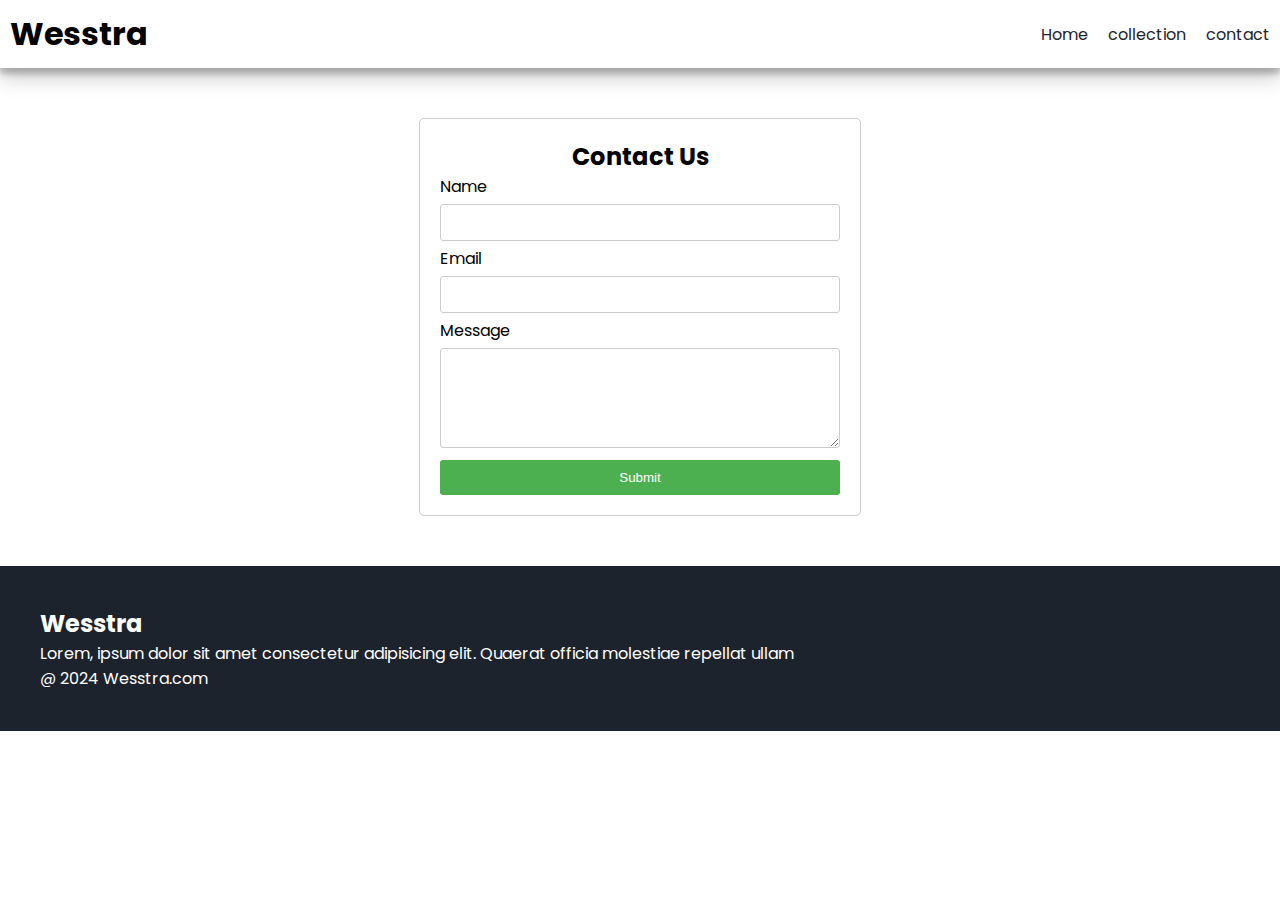
<file: contact.html>
<!DOCTYPE html>
<html lang="en">
<head>
    <meta charset="UTF-8">
    <meta name="viewport" content="width=device-width, initial-scale=1.0">
    <title>Document</title>
    <link rel="stylesheet" href="style.css">

    <link rel="preconnect" href="https://fonts.googleapis.com">
    <link rel="preconnect" href="https://fonts.gstatic.com" crossorigin>
    <link href="https://fonts.googleapis.com/css2?family=Poppins&display=swap" rel="stylesheet">

    <link rel="stylesheet" href="https://cdnjs.cloudflare.com/ajax/libs/font-awesome/6.5.1/css/all.min.css" integrity="sha512-DTOQO9RWCH3ppGqcWaEA1BIZOC6xxalwEsw9c2QQeAIftl+Vegovlnee1c9QX4TctnWMn13TZye+giMm8e2LwA==" crossorigin="anonymous" referrerpolicy="no-referrer" />
</head>
<body>

    <!--navbar-->
    <nav class="Navbar">
        <h1>Wesstra</h1>
        <div class="navbar-links">
            <p class="navbar-link"><a href="index.html">Home</a></p>
            <p class="navbar-link"><a href="collection.html">collection</a></p>
            <p class="navbar-link"><a href="contact.html">contact</a></p>
        </div>
        <div class="navbar-menu-toggle" onclick=showNavbar()>
            <i class="fa-solid fa-bars" ></i>
        </div>
    </nav>

     
   <!--slide bar-->

    <div class="slide-navbar">
        <p style="text-align: right;" onclick=closeNavbar()>
            <i class="fa-solid fa-xmark" ></i>
        </p>

        <div class="slide-navbar-links">
            <p class="slide-navbar-link"><a href="index.html">Home</a></p>
            <p class="slide-navbar-link"><a href="collection.html">collection</a></p>
            <p class="slide-navbar-link"><a href="contact.html">contact</a></p>
        </div>
    </div>

    <div class="container">
        <h2>Contact Us</h2>
        <form id="contactForm">
            <label for="name">Name</label>
            <input type="text" id="name" name="name" required>
            <label for="email">Email</label>
            <input type="email" id="email" name="email" required>
            <label for="message">Message</label>
            <textarea id="message" name="message" required></textarea>
            <input type="submit" value="Submit">
        </form>
    </div>

        <!--Footer-->
    <div class="footer">
        <div class="footer-container">
            <div class="footer-box-1">
                <h2 class="headingtext">Wesstra</h2>
                <p>Lorem, ipsum dolor sit amet consectetur adipisicing elit. Quaerat officia molestiae repellat ullam</p>
                <div class="footer-icon-container">
                    <i class="fa-brands fa-instagram" style="color: #ffff;"></i>
                    <i class="fa-brands fa-twitter" style="color: #ffff;"></i>
                    <i class="fa-brands fa-facebook" style="color: #ffff;"></i>
                </div>
            </div>
            <p>@ 2024 Wesstra.com </p>
        </div>
    </div>

</body>
<script src="contact.js"></script>
</html>
</file>
<file: style.css>
*{
  padding: 0;
  margin: 0;
}

body{
    font-family: "Poppins", sans-serif;
}

.Navbar{
    display: flex;
    justify-content: space-between;
    align-items: center;
    padding: 10px;
    box-shadow: rgba(0, 0, 0, 0.19) 0px 10px 20px, rgba(0, 0, 0, 0.23) 0px 6px 6px;
}

.navbar-links{
    display: flex;
    column-gap: 20px;
}

.navbar-link a{
    text-decoration: none;
    color: #1d232c;
}

.navbar-menu-toggle{
    display: none;
}

.slide-navbar{
    background-color: #1d232c;
    width: 50%;
    height: 100%;
    position: fixed;
    top: 0;
    left: -60%;
    padding: 20px;
    color: white;
    transition: 1.5s;
}

.slide-navbar-link{
    margin-bottom: 30px;
}

.slide-navbar-link a{
    text-decoration: none;
    color: white;

}

.slide-navbar-link a:hover{
    text-decoration: underline;
}

/* Header*/

.header{
    display: flex;
    justify-content: center;
    gap: 50px;
    padding: 50px;
}

.header-img{
    height: 300px;
    width: 450px;
}

.header-button{
    padding-left: 20px;
    padding-right: 20px;
    padding-top: 10px;
    padding-bottom: 10px;
    margin-top: 10px;
    background-color: #1d232c;
    color: white;
    cursor: pointer;
}

.service{
    padding: 20px;
}

.service-container-1{
    display: flex;
    justify-content: space-between;
    align-items: center ;
}

.service-container-2{
    display: flex;
    justify-content:space-between;
    align-items: center;
}

.service-container-2 div{
    background-color: #f2f2f7;
    border-radius: 5px;
    padding: 10px;
}

.new-arrival{
    display: flex;
    justify-content: space-around;
    flex-wrap: wrap;
    /* padding: 40px; */
}

.new-arrival-container{
    position: relative;
    flex-basis: 22%;
}

.new-arrival button{
    padding-left: 10%;
    padding-right: 10%;
    padding-top: 5%;
    padding-bottom: 5%;
    margin-top: 10px;
    color: #1d232c;
    position: absolute;
    top: 50%;
    left: 10%;
    border-radius: 10px;
    border: none;
}

.news{
    display: flex;
    flex-direction: column;
    align-items: center;
    margin-top: 20px;
}

.news input{
    padding: 11px;
    width: 80vw;
    margin-bottom: 10px;
    border-color: solid black 3px ;
}

.news button{
    margin-top: 10px;
    color: #f2f2f7;
    background-color: #1d232c;
    border-radius: 10px;
    padding: 10px;

}

.footer{
    margin-top: 20px;
    padding: 40px;
    background-color: #1d232c;
    color: #ffff;
}

.product-section{
    margin-top: 20px;
}

.product-search{
    width: 80%;
    border: solid black 2px;
    border-radius: 2px;
    display: flex;
    justify-content: space-between;
    align-items: center;
    padding: 10px;
    margin: auto;
}

.product-search input{
    border: none;
    background-color: transparent;
    width: 100%;
}

.product-search input:focus{
    outline: none;
}

.products{
    padding: 20px;
    display: flex;
    gap: 10px;
    flex-wrap: wrap;
    justify-content: space-around;
}

.product-box{
    text-align: center;
    flex-basis: 22%;
}

.product-box img{
    border-radius:10px;
}

.container {
    max-width: 400px;
    margin: 50px auto;
    padding: 20px;
    border: 1px solid #ccc;
    border-radius: 5px;
}
.container h2 {
    text-align: center;
}
.container form input[type="text"],
.container form input[type="email"],
.container form textarea {
    width: 100%;
    padding: 10px;
    margin: 5px 0;
    border: 1px solid #ccc;
    border-radius: 3px;
    box-sizing: border-box;
}
.container form textarea {
    height: 100px;
}
.container form input[type="submit"] {
    width: 100%;
    background-color: #4CAF50;
    color: white;
    padding: 10px 0;
    border: none;
    border-radius: 3px;
    cursor: pointer;
}
.container form input[type="submit"]:hover {
    background-color: #45a049;
}



/*medis quries*/
@media screen and (max-width:700px){

    .navbar-menu-toggle{
        display: block;
    }

    .navbar-links{
        display:none;
    }

    .header-img{
        height: 300px;
        width: 450px;
        display: none;
    }

    .service-container-1{
        display: none;
    }

    .service-container-2{
    flex-direction: column;
    }


}
</file>
